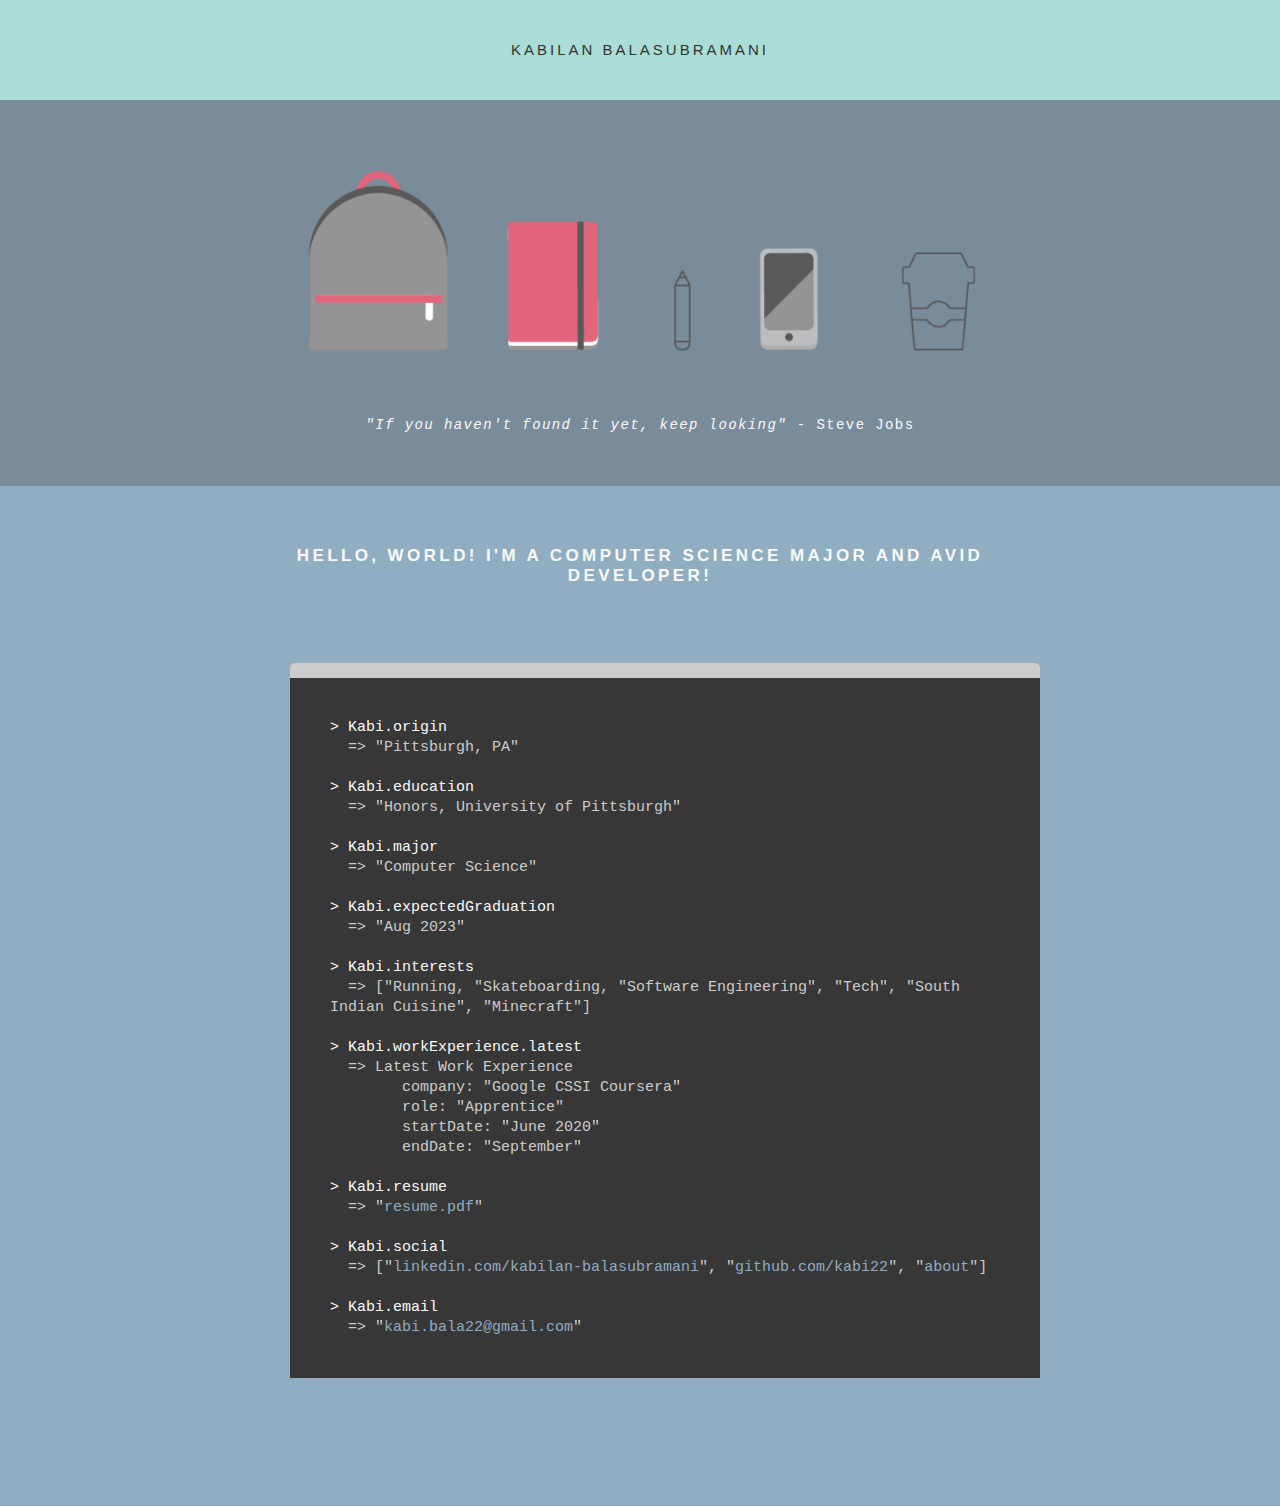
<file: index.html>
<!DOCTYPE html>
<html lang="en">
  <head>
    <meta charset="UTF-8" />
    <meta name="viewport" content="width=device-width, initial-scale=1.0" />
    <title>Document</title>
    <link rel="stylesheet" href="style.css" />
  </head>
  <body>
    <body class="vsc-initialized">
      <!-- Navigation -->

      <div id="page-wrapper">
        <!-- Header -->
        <div id="header">
          <div class="inner name">
            <a href="#illustration">Kabilan Balasubramani</a>
            
          </div>
          <div class="nav">
            <ul class="mobile-nav">
              <li class="mobile-header"><a href="#about">About</a></li>
              <li class="mobile-header"><a href="#resume">Resumé</a></li>
              <li class="mobile-header"><a href="#work">Work</a></li>
            </ul>
          </div>
        </div>
        <!-- Essentials Illustration -->
        <div id="illustration">
          <center><img src="schoolSupplies.png" /></center>
          <div class="quote">
            <p>
              <em>"If you haven't found it yet, keep looking"</em> - Steve Jobs
            </p>
          </div>
          <!-- <div class="icon-links">
            <a href="#">Work</a>
            <a href="#">About me</a>
            <a href="#">Interests</a>
            <a href="#">Contact</a>
            <a href="#">Blog</a>
          </div> -->
        </div>
        <!-- About Me -->
        <div id="about">
          <div class="inner">
            <p>
              Hello, world! I'm a computer science major and avid developer!
            </p>
            <br /><br /><br />
            <!-- Console -->
            <div id="code">
              <div id="console">
                &gt; Kabi.origin<br />
                <span class="answer"
                  >&nbsp;&nbsp;=&gt; "Pittsburgh, PA"<br /><br
                /></span>
                &gt; Kabi.education<br />
                <span class="answer"
                  >&nbsp;&nbsp;=&gt; "Honors, University of Pittsburgh"<br /><br
                /></span>
                &gt; Kabi.major<br />
                <span class="answer"
                  >&nbsp;&nbsp;=&gt; "Computer Science"<br /><br
                /></span>
                &gt; Kabi.expectedGraduation<br />
                <span class="answer"
                  >&nbsp;&nbsp;=&gt; "Aug 2023"<br /><br
                /></span>
                &gt; Kabi.interests<br />
                <span class="answer"
                  >&nbsp;&nbsp;=&gt; ["Running, "Skateboarding, "Software
                  Engineering", "Tech", "South Indian Cuisine", "Minecraft"]<br /><br
                /></span>
                &gt; Kabi.workExperience.latest<br />
                <span class="answer"
                  >&nbsp;&nbsp;=&gt; Latest Work Experience<br />
                  &nbsp;&nbsp;&nbsp;&nbsp;&nbsp;&nbsp;&nbsp; company: "Google
                  CSSI Coursera"<br />
                  &nbsp;&nbsp;&nbsp;&nbsp;&nbsp;&nbsp;&nbsp; role:
                  "Apprentice"<br />
                  &nbsp;&nbsp;&nbsp;&nbsp;&nbsp;&nbsp;&nbsp; startDate: "June
                  2020"<br />
                  &nbsp;&nbsp;&nbsp;&nbsp;&nbsp;&nbsp;&nbsp; endDate:
                  "September"<br />
                  <br
                /></span>
                &gt; Kabi.resume<br />
                <span class="answer"
                  >&nbsp;&nbsp;=&gt; "<a
                    target="_blank"
                    href="Computer Science CV.pdf"
                    >resume.pdf</a
                  >"<br /><br
                /></span>
                &gt; Kabi.social<br />
                <span class="answer"
                  >&nbsp;&nbsp;=&gt; ["<a
                    target="_blank"
                    href="https://www.linkedin.com/in/kabilan-balasubramani-6146131b2/"
                    >linkedin.com/kabilan-balasubramani</a
                  >", "<a target="_blank" href="https://github.com/kabi22"
                    >github.com/kabi22</a
                  >", "<a target="_blank" href="about.html">about</a
                  >"]<br /><br
                /></span>
                &gt; Kabi.email<br />
                <span class="answer"
                  >&nbsp;&nbsp;=&gt; "<a
                    target="_blank"
                    href="mailto:kabi.bala22@gmail.com"
                    >kabi.bala22@gmail.com</a
                  >"<br /><br
                /></span>
              </div>
            </div>
          </div>
          <br />
        </div>
      <!-- </div>
      <div class="resume">
        <div class="inner">
          <div class="resume-header"><p>RESUME</p></div>
          <p>
            <img class="icon" src="/pitt-icone.png" alt="pitt-icon" />
            <b>University of Pittsburgh</b>

            <span class="right"> <em> 2020-2024</em></span>
            <br />
            <b>Honors, Computer Science, B.S.</b>
            <span class="right"><em>Pittsburgh, PA</em></span>
            <span><br /><br />Relevant Coursework</span>
          </p>
          <ul>
            <li>Data Structures</li>
            <li>Algorithms</li>
            <li>Discrete Structures</li>
          </ul>
          <span class="skill">Python</span>
          <span class="skill">Java</span>
          <span class="skill">HTML/CSS</span>
        </div>
      </div> -->
    </body>
  </body>
</html>
</file>
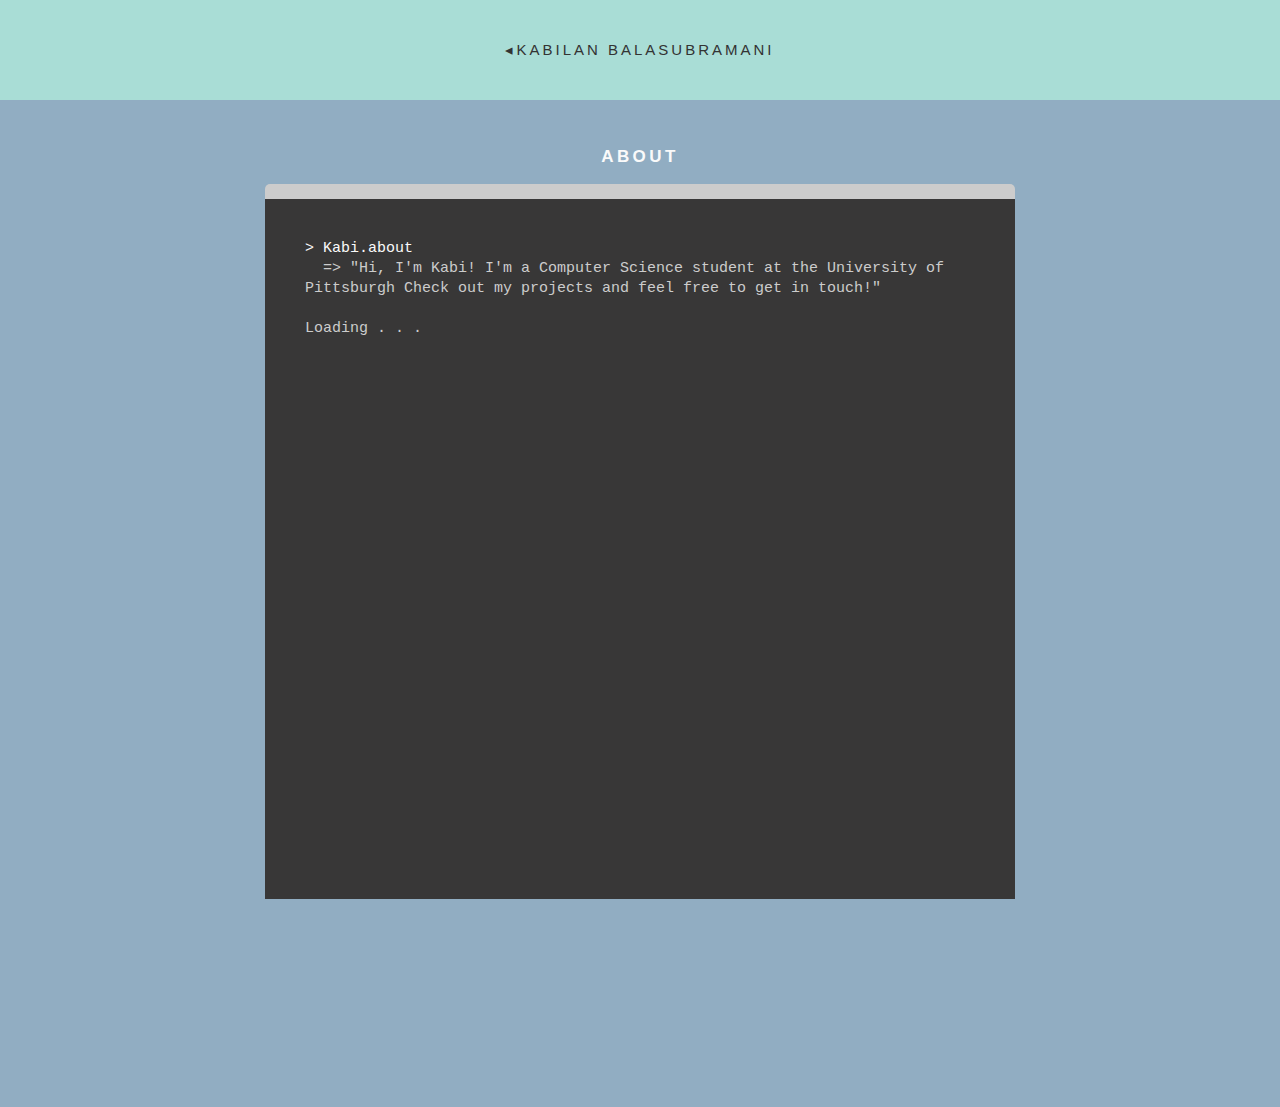
<file: about.html>
<!DOCTYPE html>
<html lang="en">
  <head>
    <meta charset="UTF-8" />
    <meta name="viewport" content="width=device-width, initial-scale=1.0" />
    <title>About</title>
    <link rel="stylesheet" href="style.css" />
  </head>
  <body>
    <div id="header">
      <div id="inner name">
        <a href="index.html">◂Kabilan Balasubramani</a><br />
      </div>
    </div>
    <br /><br /><br /><br /><br />
    <div id="about">
      <div id="inner">
        <p>About</p>
        <div id="code">
          <div id="console">
            &gt; Kabi.about<br />
            <span class="answer"
              >&nbsp;&nbsp;=&gt; "Hi, I'm Kabi! I'm a Computer Science student
              at the University of Pittsburgh Check out my projects and feel
              free to get in touch!" <br /><br />Loading . . .
            </span>
          </div>
        </div>
      </div>
    </div>
  </body>
</html>
</file>
<file: style.css>
html {
  font-size: 100%;
  -webkit-text-size-adjust: 100%;
  -ms-text-size-adjust: 100%;
}

body {
  margin: 0;
  font-size: 14px;
  font-family: "Karla", sans-serif;
  line-height: 20px;
  color: #333333;
  background-color: #ffffff;
  -webkit-font-smoothing: antialiased;
}

a {
  text-decoration: none;
  color: #333;
}

a img {
  border: none;
}

.inner {
  max-width: 1024px;
  margin: 0 auto;
}

.right {
  float: right;
}

#header {
  position: fixed;
  top: 0;
  left: 0;
  font-family: "Montserrat", sans-serif;
  letter-spacing: 0.2em;
  text-transform: uppercase;
  text-align: center;
  width: 100%;
  background-color: #a9ddd6;
  line-height: 100px;
  font-size: 15px;
  z-index: 1000;
}

.mobile-nav {
  display: none;
}

.name {
  z-index: 88888;
}

#illustration {
  background-color: #7a8b99;
  /*  background-color: #495266; gray blue*/
  /*  background-color: #464C57; light gray blue*/
  width: 100%;
  padding-bottom: 50px;
  text-align: right;
}

#illustration img {
  padding-top: 150px;
  width: 50%;
  min-width: 800px;
}
.quote {
  width: 700px;
  margin: 0 auto;
  margin-top: -40px;
}
.quote p {
  text-align: center;
  margin-top: -20px;
}
.icon-links {
  width: 700px;
  margin: 0 auto;
  /* background: red; */
}
.icon-links {
  margin-top: -30px;
}
.icon-links a:first-child {
  margin-left: 50px;
}
.icon-links a:nth-child(2) {
  margin-left: 125px;
}
.icon-links a:nth-child(3) {
  margin-left: 70px;
}
.icon-links a:nth-child(4) {
  margin-left: 50px;
}
.icon-links a:nth-child(5) {
  margin-left: 110px;
  margin-right: 37px;
}

#illustration p {
  font-family: "Courier New";
  letter-spacing: 0.1em;
  color: #fafafa;
  padding-top: 60px;
  font-weight: 100;
  font-size: 14px;
}

#about a {
  color: #91adc2;
  text-decoration: none;
}

#about a:hover {
  text-decoration: underline;
}

#nav {
  background-color: #fafafa;
  height: 60px;
  font-family: "Montserrat", sans-serif;
  letter-spacing: 0.2em;
  text-transform: uppercase;
  text-align: center;
}

#about {
  /*  background-color: #D57878;*/
  background-color: #91adc2;
  height: 1020px;
  margin-top: -30px;
}

#code {
  /*  margin-top:150px;*/
  border-radius: 5px;
  width: 750px;
  margin: 0 auto;
  padding-top: 15px;
  font-size: 30px;
  background: #ccc;
  height: 700px;
  font-family: "Monaco", "Courier New";
  text-align: left;
  font-size: 15px;
  color: #fafafa;
}

#console {
  width: 670px;
  padding: 40px;
  height: 620px;
  margin: 0 auto;
  background: #383737;
}

span.answer {
  color: #ccc;
}

#about p {
  text-align: center;
  padding-top: 60px;
  font-family: "Open Sans", sans-serif;
  letter-spacing: 0.2em;
  font-weight: 700;
  color: #fafafa;
  font-size: 17px;
  text-transform: uppercase;
}

#resume .inner {
  width: 700px;
}

#footer {
  background: #fafafa;
  min-height: 50px;
  text-align: left;
  color: #b1b1b1;
  padding-top: 20px;
  font-size: 12px;
  line-height: 20px;
}
.resume {
  margin-top: -20px;
  height: 1000px;
  background: #d3d0cb;
}
.inner {
  width: 700px;
  margin: 0 auto;
}
.resume p {
  /* background: rgb(163, 163, 196); */
  font-size: 19px;
  line-height: 34px;
}
.icon {
  height: 70px;
  float: left;
  display: block;
  margin-left: -95px;
}
.resume ul {
  font-size: 14px;
}
.skill {
  background: transparent;
  border: 1px solid rgb(134, 169, 209);
  padding: 7px 18px;
  border-radius: 10px;
}
@media screen and (max-width: 860px) {
  .portfolio-thumb {
    width: 90%;
  }
}

@media screen and (max-width: 700px) {
  #code,
  #console {
    width: 100%;
    overflow: hidden;
  }

  #illustration {
    overflow: hidden;
  }

  #resume .inner {
    width: 85%;
  }

  #resume .right {
    display: none;
  }
}

@media (max-width: 480px) {
  .toc-holder {
    display: none;
  }

  .mobile-nav {
    display: inline-block;
    -webkit-padding-start: 5px;
    -webkit-margin-before: 0;
    float: right;
  }

  #header {
    line-height: 30px;
    padding-top: 30px;
    text-align: left;
    padding-left: 10px;
    padding-bottom: 15px;
    background: #a9ddd6;
  }

  #header .name {
    width: 40%;
    float: left;
    font-size: 12px;
    display: inline-block;
  }

  #header .nav {
    display: inline-block;
    float: left;
    width: 55%;
    padding-right: 10px;
  }

  li.mobile-header {
    display: inline-block;
    font-size: 10px;
    line-height: 10px;
    padding-right: 10px;
  }

  li.mobile-header a {
    color: #b1b1b1;
  }
}

@media only screen and (min-device-width: 320px) and (max-device-width: 568px) {
  /* STYLES GO HERE */
  .toc-holder {
    display: none;
  }

  .mobile-nav {
    display: inline-block;
    -webkit-padding-start: 5px;
    -webkit-margin-before: 0;
    float: right;
  }

  #header {
    padding-top: 20px;
    text-align: left;
    padding-left: 10px;
    padding-bottom: 15px;
  }

  #header .name {
    width: 40%;
    float: left;
    font-size: 10px;
    padding-top: 2px;
    display: inline-block;
  }

  #header .nav {
    display: inline-block;
    /*    float: left;*/
    width: 55%;
    padding-right: 10px;
  }

  li.mobile-header {
    display: inline-block;
    font-size: 8px;
    line-height: 10px;
    padding-right: 5px;
  }

  li.mobile-header a {
    color: #b1b1b1;
  }

  #illustration {
    padding-bottom: 0px;
  }

  #illustration img {
    padding-top: 40px;
  }

  .tagline {
    padding-bottom: 20px;
  }
}

@media only screen and (min-device-width: 320px) and (max-device-width: 480px) {
  .toc-holder {
    display: none;
  }

  .mobile-nav {
    display: inline-block;
    -webkit-padding-start: 5px;
    -webkit-margin-before: 0;
    float: right;
  }

  .tagline {
    padding-bottom: 20px;
  }

  #header {
    line-height: 10px;
    padding-top: 20px;
    text-align: left;
    padding-left: 10px;
    padding-bottom: 10px;
  }

  #header .name {
    width: 40%;
    padding-top: 2px;
    float: left;
    font-size: 10px;
    display: inline-block;
  }

  #header .nav {
    display: inline-block;
    /*    float: left;*/
    width: 55%;
    padding-right: 10px;
  }

  li.mobile-header {
    display: inline-block;
    font-size: 8px;
    line-height: 10px;
    padding-right: 5px;
  }

  li.mobile-header a {
    color: #b1b1b1;
  }

  #about .inner {
    padding: 0px 10px 0px 10px;
  }
  #code,
  #console {
    height: auto;
  }
  #console {
    padding: 20px;
  }

  #code {
    margin-bottom: 20px;
  }
}
</file>
